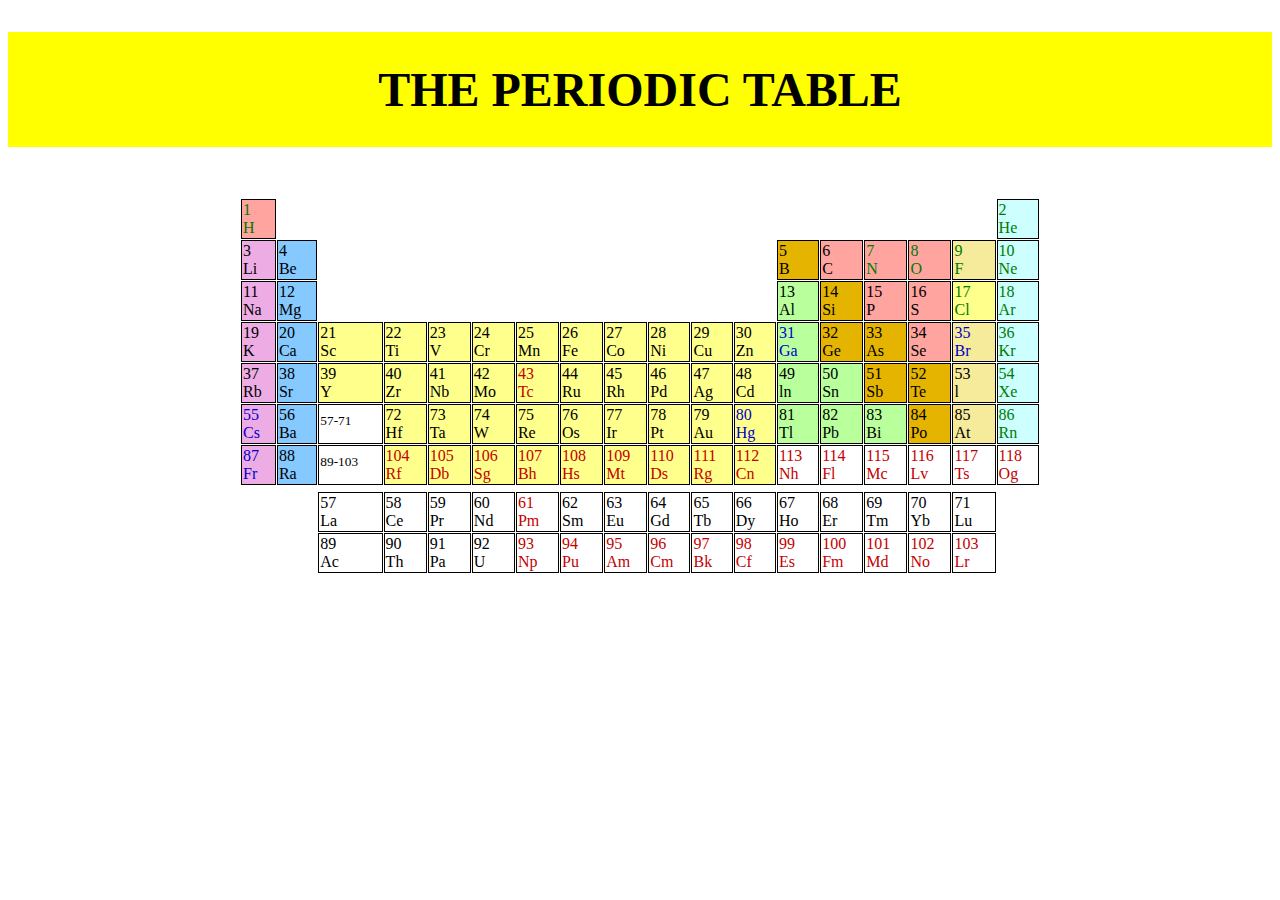
<file: Assignment1/index.html>
<!DOCTYPE html>
<!-- saved from url=(0095)file:///C:/Users/IRFANS~1/AppData/Local/Temp/Rar$EXa1732.503/periodic%20table%20assignment.html -->
<html lang="en"><head><meta http-equiv="Content-Type" content="text/html; charset=windows-1252">
    
    <title>assignment</title>
    <style>
         td {
          border: 1px solid black;
          
        }
 
       
        </style>
   
</head>


<body>
   
    <center><center> <font size="5">  <h1 style="background-color:yellow;padding: 30px;/* align-content: baseline; *//* border-block-start-width: 30px; *//* align-content: center; */"> THE PERIODIC TABLE</h1> </font></center>
  

    <br><table cellspacing="1" width="800" height="100">
    
        <tbody><tr>

            </tr><tr>

                <td style="color:#007b00" bgcolor="#ffa49f"> 1 <br> H</td>
                
                <td colspan="16" style="opacity: 0;"></td>
                           <td style="color:#007b00;" bgcolor="#cdffff">2 <br> He</td>
                </tr>
                <tr>
                    <td bgcolor="#edade4">3 <br> Li</td>
                    <td bgcolor="#85c9ff">4<br> Be</td>
                    <td colspan="10" style="opacity: 0;"></td>
                   
                    <td bgcolor="#e4b400">5<br>B</td>
                    <td bgcolor="#ffa49f">6<br>C</td>
                    <td style="color:#007b00;" bgcolor="#ffa49f">7<br>N</td>
                    <td style="color:#007b00;" bgcolor="#ffa49f">8<br>O</td>
                    <td style="color:#007b00;" bgcolor="#f6ea9b">9<br>F</td>
                    <td style="color:#007b00;" bgcolor="#cdffff">10<br>Ne</td>
                </tr>
                
                <tr>
                    <td bgcolor="#edade4">11 <br> Na</td>
                    <td bgcolor="#85c9ff">12 <br> Mg</td>
                    <td colspan="10" style="opacity: 0;"></td>
                    
                    <td bgcolor="#b9ff9b">13<br>Al</td>
                    <td bgcolor="#e4b400">14<br>Si</td>
                    <td bgcolor="#ffa49f">15<br>P</td>
                    <td bgcolor="#ffa49f">16<br>S</td>
                    <td style="color:#007b00;" bgcolor="#ffff8b">17<br>Cl</td>
                    <td style="color:#007b00;" bgcolor="#cdffff">18<br>Ar</td>
                </tr>
                
                <tr>
                    <td bgcolor="#edade4"> 19 <br> K</td>
                    <td bgcolor="#85c9ff">20 <br> Ca</td>
                    <td bgcolor="#ffff8b">21 <br> Sc</td>
                    <td bgcolor="#ffff8b">22 <br> Ti</td>
                    <td bgcolor="#ffff8b">23 <br> V</td>
                    <td bgcolor="#ffff8b">24 <br> Cr</td>
                    <td bgcolor="#ffff8b">25 <br> Mn</td>
                    <td bgcolor="#ffff8b"> 26 <br> Fe</td>
                    <td bgcolor="#ffff8b">27 <br> Co</td>
                    <td bgcolor="#ffff8b"> 28 <br> Ni</td>
                    <td bgcolor="#ffff8b">29 <br> Cu</td>
                    <td bgcolor="#ffff8b">30 <br> Zn</td>
                    <td style="color:#0000ca;" bgcolor="#b9ff9b"> 31 <br> Ga</td>
                    <td bgcolor="#e4b400"> 32 <br> Ge</td>
                    <td bgcolor="#e4b400">33 <br> As</td>
                    <td bgcolor="#ffa49f">34 <br> Se</td>
                    <td style="color:#0000ca;" bgcolor="#f6ea9b">35 <br> Br</td>
                    <td style="color:#007b00;" bgcolor="#cdffff">36 <br> Kr</td>
                </tr>
                
                <tr>
                    <td bgcolor="#edade4">37 <br>Rb</td> 
                    <td bgcolor="#85c9ff">38 <br> Sr</td> 
        
                    <td bgcolor="#ffff8b">39 <br> Y</td>
                    <td bgcolor="#ffff8b">40 <br>Zr</td>
                    <td bgcolor="#ffff8b">41<br>Nb</td>
                    <td bgcolor="#ffff8b">42<br>Mo</td>
                    <td style="color: #c40000;" bgcolor="#ffff8b">43<br>Tc</td>
                    <td bgcolor="#ffff8b">44<br>Ru</td>
                    <td bgcolor="#ffff8b">45<br>Rh</td>
                    <td bgcolor="#ffff8b">46<br>Pd</td>
                    <td bgcolor="#ffff8b">47<br>Ag</td>
                    <td bgcolor="#ffff8b">48<br>Cd</td>
                    <td bgcolor="#b9ff9b">49<br>ln</td>
                    <td bgcolor="#b9ff9b">50<br>Sn</td>
                    <td bgcolor="#e4b400">51<br>Sb</td>
                    <td bgcolor="#e4b400">52<br>Te</td>
                    <td bgcolor="#f6ea9b">53<br>l</td>
                    <td style="color:#007b00;" bgcolor="#cdffff">54<br>Xe</td>
                </tr>
                
                <tr>
                    <td style="color:#0000ca;" bgcolor="#edade4">55<br>Cs</td>
                    <td bgcolor="#85c9ff">56 <br>Ba</td>
                    <td> <sup>57-71</sup></td>
                    <td bgcolor="#ffff8b">72 <br>Hf</td>
                    <td bgcolor="#ffff8b">73<br>Ta</td>
                    <td bgcolor="#ffff8b">74<br>W</td>
                    <td bgcolor="#ffff8b">75<br>Re</td>
                    <td bgcolor="#ffff8b">76<br>Os</td>
                    <td bgcolor="#ffff8b">77<br>Ir</td>
                    <td bgcolor="#ffff8b">78<br>Pt</td>
                    <td bgcolor="#ffff8b">79<br>Au</td>
                    <td style="color:#0000ca;" bgcolor="#ffff8b">80<br>Hg</td>
                    <td bgcolor="#b9ff9b">81<br>Tl</td>
                    <td bgcolor="#b9ff9b">82<br>Pb</td>
                    <td bgcolor="#b9ff9b">83<br>Bi</td>
                    <td bgcolor="#e4b400">84<br>Po</td>
                    <td bgcolor="#f6ea9b">85<br>At</td>
                    <td style="color:#007b00;" bgcolor="#cdffff">86<br>Rn</td>
                </tr>

                
                <tr>
                    <td style="color:#0000ca;" bgcolor="#edade4">87 <br> Fr</td>
                    <td bgcolor="#85c9ff">88 <br> Ra</td>
                    <td><sup>89-103</sup></td>
                    <td style="color:#c40000 ;" bgcolor="#ffff8b"> 104<br>Rf</td>
                    <td style="color:#c40000 ; " bgcolor="#ffff8b">105<br>Db</td>
                    <td style="color:#c40000 ;" bgcolor="#ffff8b">106<br>Sg</td>
                    <td style="color:#c40000 ;" bgcolor="#ffff8b">107<br>Bh</td>
                    <td style="color:#c40000 ;" bgcolor="#ffff8b">108<br>Hs</td>
                    <td style="color:#c40000 ;" bgcolor="#ffff8b">109<br>Mt</td>
                    <td style="color:#c40000 ;" bgcolor="#ffff8b">110<br>Ds</td>
                    <td style="color:#c40000 ;" bgcolor="#ffff8b">111<br>Rg</td>
                    <td style="color:#c40000 ;" bgcolor="#ffff8b">112<br>Cn</td>
                    <td style="color:#c40000 ;">113<br>Nh</td>
                    <td style="color:#c40000 ;">114<br>Fl</td>
                    <td style="color:#c40000 ;">115<br>Mc</td>
                    <td style="color:#c40000 ;">116<br>Lv</td>
                    <td style="color:#c40000 ;">117<br>Ts</td>
                    <td style="color:#c40000 ;">118<br>Og</td>
                    
                </tr> 
          

                
                  <tr>
</tr>
<td colspan="2" style="opacity: 0;"></td>
<tr>
                   
                  
                    <td colspan="2" style="opacity: 0;"></td>
                    
                    <td>57<br>La</td>
                    <td>58<br> Ce</td>
                    <td>59<br>Pr</td>
                    <td>60<br> Nd</td>
                    <td style="color:#c40000 ;">61<br>Pm</td>
                    <td>62<br>Sm</td>
                    <td>63<br>Eu</td>
                    <td>64<br>Gd</td>
                    <td>65<br>Tb</td>
                    <td>66<br>Dy</td>
                    <td>67<br>Ho</td>
                    <td>68<br>Er</td>
                    <td>69<br>Tm</td>
                    <td>70<br>Yb</td>
                    <td>71<br>Lu</td>
                    <td colspan="1" style="opacity: 0;"></td>
                </tr>
                
                <tr>
                    <td colspan="2" style="opacity: 0;"></td>
                    <td>89<br>Ac</td>
                    <td>90<br>Th</td>
                    <td>91<br>Pa</td>
                    <td>92<br>U</td>
                    <td style="color:#c40000 ;">93<br>Np</td>
                    <td style="color:#c40000 ;">94<br>Pu</td>
                    <td style="color:#c40000 ;">95<br>Am</td>
                    <td style="color:#c40000 ;">96<br>Cm</td>
                    <td style="color:#c40000 ;">97<br>Bk</td>
                    <td style="color:#c40000 ;">98<br>Cf</td>
                    <td style="color:#c40000 ;">99<br>Es</td>
                    <td style="color:#c40000 ;">100<br>Fm</td>
                    <td style="color:#c40000 ;">101<br>Md</td>
                    <td style="color:#c40000 ;">102<br>No</td>
                    <td style="color:#c40000 ;">103<br>Lr</td>
                    <td style="opacity: 0;"></td>

                </tr>
        

    </tbody></table>

</center></body></html>
</file>
